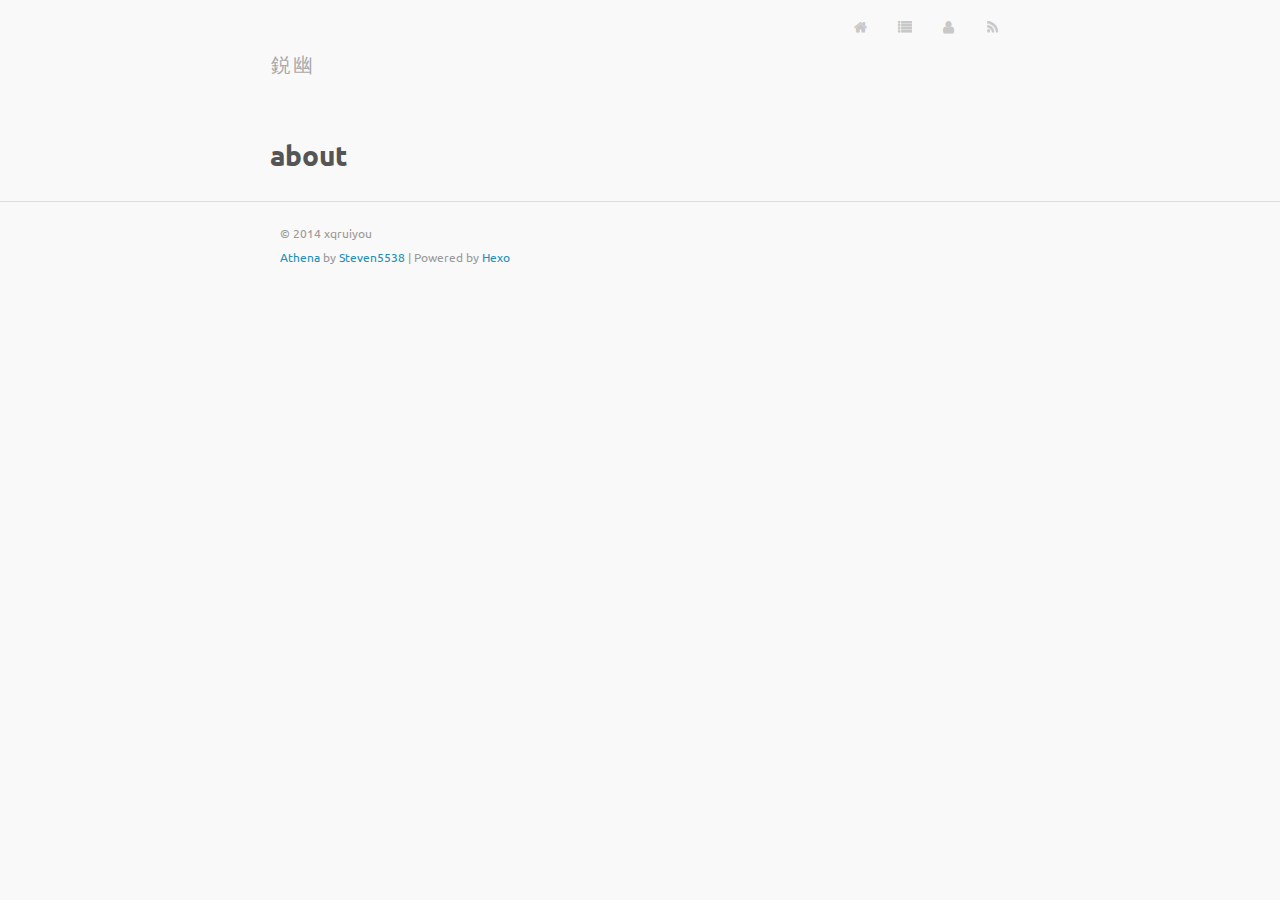
<file: about/index.html>
<!DOCTYPE html>
<html>
<head>
  <meta charset="utf-8">
  
  <title>about | 鋭幽</title>
  <meta name="viewport" content="width=device-width, initial-scale=1, maximum-scale=1">
  <meta name="description">
<meta property="og:type" content="website">
<meta property="og:title" content="about">
<meta property="og:url" content="xqruiyou.github.io/about/index.html">
<meta property="og:site_name" content="鋭幽">
<meta property="og:description">
<meta name="twitter:card" content="summary">
<meta name="twitter:title" content="about">
<meta name="twitter:description">

  
    <link rel="alternative" href="/atom.xml" title="鋭幽" type="application/atom+xml">
  
  
    <link rel="icon" href="/favicon.png">
  
  <link href="//fonts.googleapis.com/css?family=Ubuntu" rel="stylesheet" type="text/css">
  <link rel="stylesheet" href="/css/style.css" type="text/css">

  
</head>
<body>
  <div id="container">
    <div id="wrap">
      <header id="header">
  <div id="header-outer" class="outer">
    <div id="header-title" class="inner">
      <h1 id="logo-wrap">
        <a href="/" id="logo">鋭幽</a>
      </h1>
      
    </div>
    <div id="header-inner" class="inner">
      <nav id="sub-nav">
        
          <a id="nav-home-icon" class="nav-icon" href="/"></a>
        
          <a id="nav-archives-icon" class="nav-icon" href="/archives"></a>
        
          <a id="nav-about-icon" class="nav-icon" href="/about"></a>
        
        
          <a id="nav-rss-link" class="nav-icon" href="/atom.xml" title="RSS Feed"></a>
        
      </nav>
    </div>
  </div>
</header>
      <div class="outer">
        <section id="main"><article id="page-undefined" class="article article-type-page" itemscope itemprop="blogPost">
  <div class="article-meta">
    
      <header class="article-header">
        
  
    <a class="article-title" href="/about/index.html">about</a>
  

      </header>
    
    
  </div>
  <div class="article-page-inner">
    <div class="article-entry" itemprop="articleBody">
      
        
      
    </div>
  </div>
  
</article></section>
        
      </div>
      <footer id="footer">
  
  <div class="outer">
    <div id="footer-info" class="inner">
      &copy; 2014 xqruiyou<br>
      <a href="https://github.com/steven5538/hexo-theme-athena" target="_blank">Athena</a> by <a href="http://steven5538.tw" target="_blank">Steven5538</a> | Powered by <a href="http://hexo.io/" target="_blank">Hexo</a>
    </div>
  </div>
</footer>
    </div>
    
<script>
  var disqus_shortname = 'xqruiyougithubio';
  
  var disqus_url = 'xqruiyou.github.io/about/index.html';
  
  (function(){
    var dsq = document.createElement('script');
    dsq.type = 'text/javascript';
    dsq.async = true;
    dsq.src = '//go.disqus.com/embed.js';
    (document.getElementsByTagName('head')[0] || document.getElementsByTagName('body')[0]).appendChild(dsq);
  })();
</script>


<script src="//ajax.googleapis.com/ajax/libs/jquery/2.0.3/jquery.min.js"></script>


  <link rel="stylesheet" href="/fancybox/jquery.fancybox.css" type="text/css">

  <script src="/fancybox/jquery.fancybox.pack.js" type="text/javascript"></script>



<script src="/js/script.js" type="text/javascript"></script>

  </div>
</body>
</html>
</file>
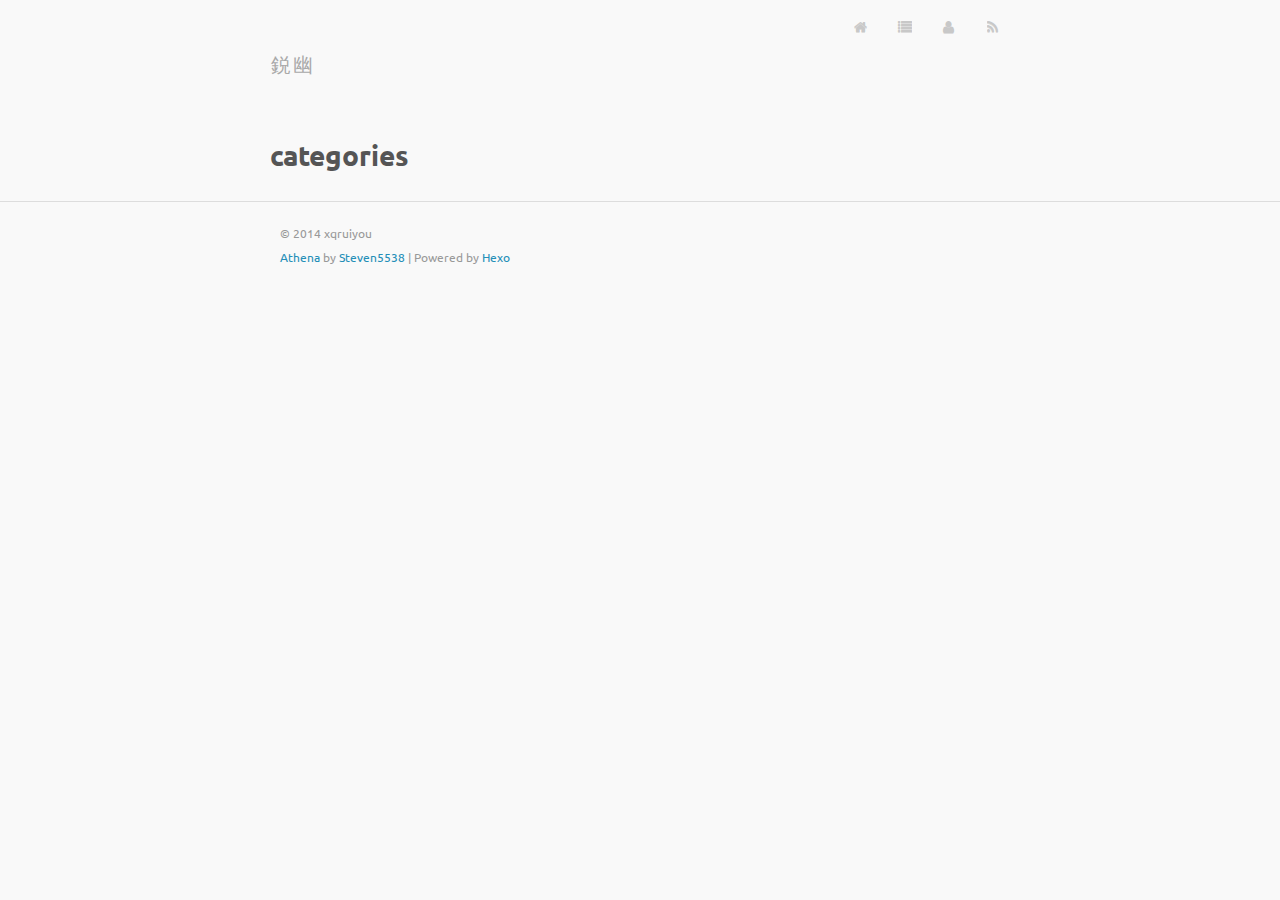
<file: categories/index.html>
<!DOCTYPE html>
<html>
<head>
  <meta charset="utf-8">
  
  <title>Category: undefined | 鋭幽</title>
  <meta name="viewport" content="width=device-width, initial-scale=1, maximum-scale=1">
  <meta name="description">
<meta property="og:type" content="website">
<meta property="og:title" content="categories">
<meta property="og:url" content="xqruiyou.github.io/categories/index.html">
<meta property="og:site_name" content="鋭幽">
<meta property="og:description">
<meta name="twitter:card" content="summary">
<meta name="twitter:title" content="categories">
<meta name="twitter:description">

  
    <link rel="alternative" href="/atom.xml" title="鋭幽" type="application/atom+xml">
  
  
    <link rel="icon" href="/favicon.png">
  
  <link href="//fonts.googleapis.com/css?family=Ubuntu" rel="stylesheet" type="text/css">
  <link rel="stylesheet" href="/css/style.css" type="text/css">

  
</head>
<body>
  <div id="container">
    <div id="wrap">
      <header id="header">
  <div id="header-outer" class="outer">
    <div id="header-title" class="inner">
      <h1 id="logo-wrap">
        <a href="/" id="logo">鋭幽</a>
      </h1>
      
    </div>
    <div id="header-inner" class="inner">
      <nav id="sub-nav">
        
          <a id="nav-home-icon" class="nav-icon" href="/"></a>
        
          <a id="nav-archives-icon" class="nav-icon" href="/archives"></a>
        
          <a id="nav-about-icon" class="nav-icon" href="/about"></a>
        
        
          <a id="nav-rss-link" class="nav-icon" href="/atom.xml" title="RSS Feed"></a>
        
      </nav>
    </div>
  </div>
</header>
      <div class="outer">
        <section id="main"><article id="categories-undefined" class="article article-type-categories" itemscope itemprop="blogPost">
  <div class="article-meta">
    
      <header class="article-header">
        
  
    <a class="article-title" href="/categories/index.html">categories</a>
  

      </header>
    
    
  </div>
  <div class="article-page-inner">
    <div class="article-entry" itemprop="articleBody">
      
        
      
    </div>
  </div>
  
</article></section>
        
      </div>
      <footer id="footer">
  
  <div class="outer">
    <div id="footer-info" class="inner">
      &copy; 2014 xqruiyou<br>
      <a href="https://github.com/steven5538/hexo-theme-athena" target="_blank">Athena</a> by <a href="http://steven5538.tw" target="_blank">Steven5538</a> | Powered by <a href="http://hexo.io/" target="_blank">Hexo</a>
    </div>
  </div>
</footer>
    </div>
    
<script>
  var disqus_shortname = 'xqruiyougithubio';
  
  var disqus_url = 'xqruiyou.github.io/categories/index.html';
  
  (function(){
    var dsq = document.createElement('script');
    dsq.type = 'text/javascript';
    dsq.async = true;
    dsq.src = '//go.disqus.com/embed.js';
    (document.getElementsByTagName('head')[0] || document.getElementsByTagName('body')[0]).appendChild(dsq);
  })();
</script>


<script src="//ajax.googleapis.com/ajax/libs/jquery/2.0.3/jquery.min.js"></script>


  <link rel="stylesheet" href="/fancybox/jquery.fancybox.css" type="text/css">

  <script src="/fancybox/jquery.fancybox.pack.js" type="text/javascript"></script>



<script src="/js/script.js" type="text/javascript"></script>

  </div>
</body>
</html>
</file>
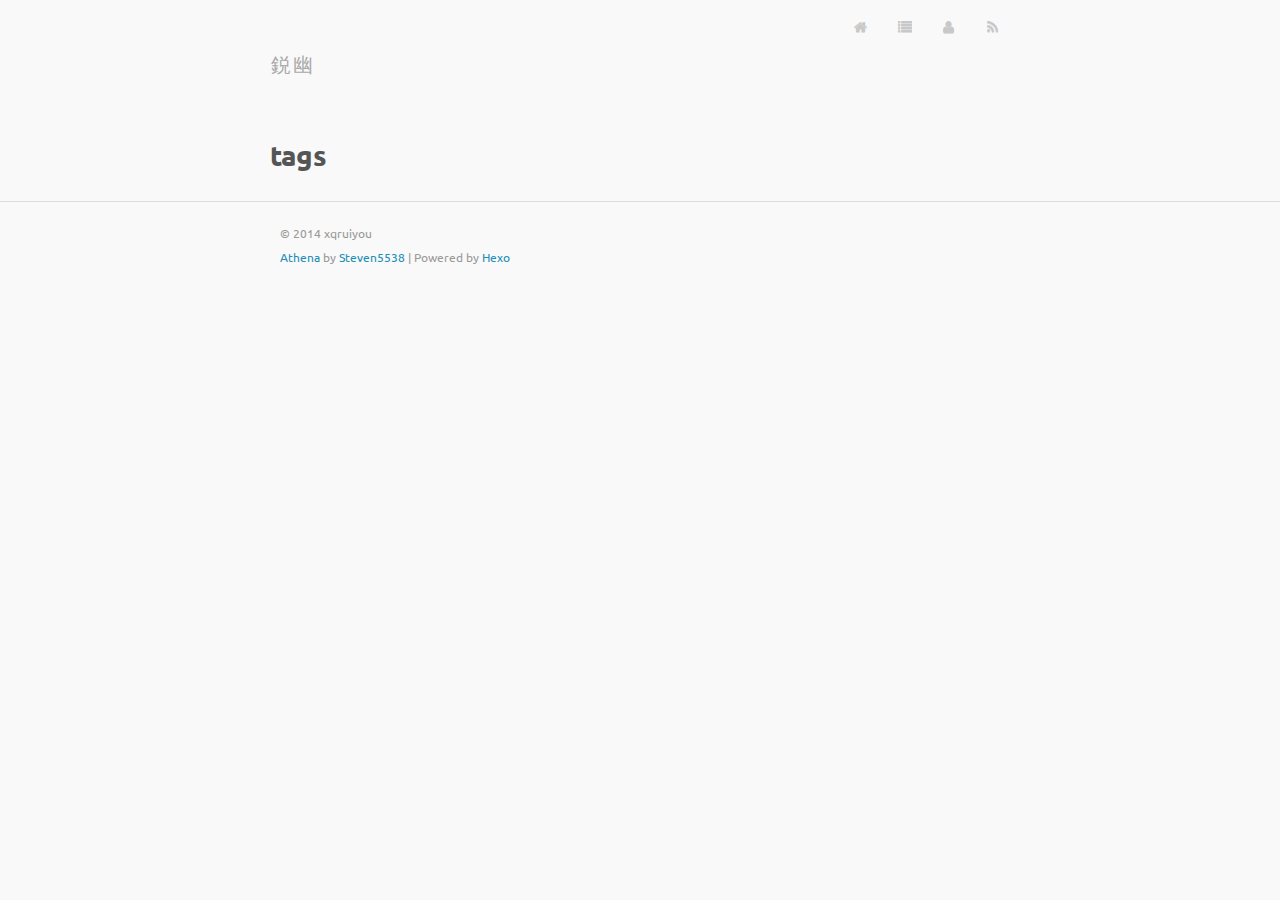
<file: tags/index.html>
<!DOCTYPE html>
<html>
<head>
  <meta charset="utf-8">
  
  <title>Tag: undefined | 鋭幽</title>
  <meta name="viewport" content="width=device-width, initial-scale=1, maximum-scale=1">
  <meta name="description">
<meta property="og:type" content="website">
<meta property="og:title" content="tags">
<meta property="og:url" content="xqruiyou.github.io/tags/index.html">
<meta property="og:site_name" content="鋭幽">
<meta property="og:description">
<meta name="twitter:card" content="summary">
<meta name="twitter:title" content="tags">
<meta name="twitter:description">

  
    <link rel="alternative" href="/atom.xml" title="鋭幽" type="application/atom+xml">
  
  
    <link rel="icon" href="/favicon.png">
  
  <link href="//fonts.googleapis.com/css?family=Ubuntu" rel="stylesheet" type="text/css">
  <link rel="stylesheet" href="/css/style.css" type="text/css">

  
</head>
<body>
  <div id="container">
    <div id="wrap">
      <header id="header">
  <div id="header-outer" class="outer">
    <div id="header-title" class="inner">
      <h1 id="logo-wrap">
        <a href="/" id="logo">鋭幽</a>
      </h1>
      
    </div>
    <div id="header-inner" class="inner">
      <nav id="sub-nav">
        
          <a id="nav-home-icon" class="nav-icon" href="/"></a>
        
          <a id="nav-archives-icon" class="nav-icon" href="/archives"></a>
        
          <a id="nav-about-icon" class="nav-icon" href="/about"></a>
        
        
          <a id="nav-rss-link" class="nav-icon" href="/atom.xml" title="RSS Feed"></a>
        
      </nav>
    </div>
  </div>
</header>
      <div class="outer">
        <section id="main"><article id="tags-undefined" class="article article-type-tags" itemscope itemprop="blogPost">
  <div class="article-meta">
    
      <header class="article-header">
        
  
    <a class="article-title" href="/tags/index.html">tags</a>
  

      </header>
    
    
  </div>
  <div class="article-page-inner">
    <div class="article-entry" itemprop="articleBody">
      
        
      
    </div>
  </div>
  
</article></section>
        
      </div>
      <footer id="footer">
  
  <div class="outer">
    <div id="footer-info" class="inner">
      &copy; 2014 xqruiyou<br>
      <a href="https://github.com/steven5538/hexo-theme-athena" target="_blank">Athena</a> by <a href="http://steven5538.tw" target="_blank">Steven5538</a> | Powered by <a href="http://hexo.io/" target="_blank">Hexo</a>
    </div>
  </div>
</footer>
    </div>
    
<script>
  var disqus_shortname = 'xqruiyougithubio';
  
  var disqus_url = 'xqruiyou.github.io/tags/index.html';
  
  (function(){
    var dsq = document.createElement('script');
    dsq.type = 'text/javascript';
    dsq.async = true;
    dsq.src = '//go.disqus.com/embed.js';
    (document.getElementsByTagName('head')[0] || document.getElementsByTagName('body')[0]).appendChild(dsq);
  })();
</script>


<script src="//ajax.googleapis.com/ajax/libs/jquery/2.0.3/jquery.min.js"></script>


  <link rel="stylesheet" href="/fancybox/jquery.fancybox.css" type="text/css">

  <script src="/fancybox/jquery.fancybox.pack.js" type="text/javascript"></script>



<script src="/js/script.js" type="text/javascript"></script>

  </div>
</body>
</html>
</file>
<file: css/style.css>
body {
  width: 100%;
}
body:before,
body:after {
  content: "";
  display: table;
}
body:after {
  clear: both;
}
html,
body,
div,
span,
applet,
object,
iframe,
h1,
h2,
h3,
h4,
h5,
h6,
p,
blockquote,
pre,
a,
abbr,
acronym,
address,
big,
cite,
code,
del,
dfn,
em,
img,
ins,
kbd,
q,
s,
samp,
small,
strike,
strong,
sub,
sup,
tt,
var,
dl,
dt,
dd,
ol,
ul,
li,
fieldset,
form,
label,
legend,
table,
caption,
tbody,
tfoot,
thead,
tr,
th,
td {
  margin: 0;
  padding: 0;
  border: 0;
  outline: 0;
  font-weight: inherit;
  font-style: inherit;
  font-family: inherit;
  font-size: 100%;
  vertical-align: baseline;
}
body {
  line-height: 1;
  color: #000;
  background: #fff;
}
ol,
ul {
  list-style: none;
}
table {
  border-collapse: separate;
  border-spacing: 0;
  vertical-align: middle;
}
caption,
th,
td {
  text-align: left;
  font-weight: normal;
  vertical-align: middle;
}
a img {
  border: none;
}
input,
button {
  margin: 0;
  padding: 0;
}
input::-moz-focus-inner,
button::-moz-focus-inner {
  border: 0;
  padding: 0;
}
@font-face {
  font-family: FontAwesome;
  font-style: normal;
  font-weight: normal;
  src: url("fonts/fontawesome-webfont.eot?v=#4.0.3");
  src: url("fonts/fontawesome-webfont.eot?#iefix&v=#4.0.3") format("embedded-opentype"), url("fonts/fontawesome-webfont.woff?v=#4.0.3") format("woff"), url("fonts/fontawesome-webfont.ttf?v=#4.0.3") format("truetype"), url("fonts/fontawesome-webfont.svg#fontawesomeregular?v=#4.0.3") format("svg");
}
html,
body,
#container {
  height: 100%;
}
body {
  background: #f9f9f9;
  font: 14px "Ubuntu", "Microsoft YaHei", Arial, sans-serif;
  -webkit-text-size-adjust: 100%;
}
.outer {
  max-width: 740px;
  margin: 0 auto;
  padding: 0 20px;
}
.outer:before,
.outer:after {
  content: "";
  display: table;
}
.outer:after {
  clear: both;
}
.inner {
  display: inline;
  float: left;
  width: 97.2222222222222%;
  margin: 0 1.3888888888889%;
}
.left,
.alignleft {
  float: left;
}
.right,
.alignright {
  float: right;
}
.clear {
  clear: both;
}
#container {
  position: relative;
}
.mobile-nav-on {
  overflow: hidden;
}
#wrap {
  height: 100%;
  width: 100%;
  position: absolute;
  top: 0;
  left: 0;
  -webkit-transition: 0.2s ease-out;
  -moz-transition: 0.2s ease-out;
  -ms-transition: 0.2s ease-out;
  transition: 0.2s ease-out;
  z-index: 1;
  background: #f9f9f9;
}
.mobile-nav-on #wrap {
  left: 280px;
}
.article-date,
.article-category-link,
.archive-year {
  text-decoration: none;
  text-transform: uppercase;
  letter-spacing: 2px;
  color: #999;
  margin-bottom: 1em;
  margin-left: 5px;
  line-height: 1em;
  text-shadow: 0 1px #fff;
  font-weight: bold;
}
.article-inner {
  backgroun: #f9f9f9;
  -webkit-box-shadow: 1px 2px 3px #ddd;
  box-shadow: 1px 2px 3px #ddd;
  border: 1px solid #ddd;
  -webkit-border-radius: 3px;
  border-radius: 3px;
}
.article-entry h1 {
  font-size: 2em;
}
.article-entry h2 {
  font-size: 1.5em;
}
.article-entry h3 {
  font-size: 1.3em;
}
.article-entry h4 {
  font-size: 1.2em;
}
.article-entry h5 {
  font-size: 1em;
}
.article-entry h6 {
  font-size: 1em;
  color: #999;
}
.article-entry hr {
  border: 1px dashed #ddd;
}
.article-entry strong {
  font-weight: bold;
}
.article-entry em,
.article-entry cite {
  font-style: italic;
}
.article-entry sup,
.article-entry sub {
  font-size: 0.75em;
  line-height: 0;
  position: relative;
  vertical-align: baseline;
}
.article-entry sup {
  top: -0.5em;
}
.article-entry sub {
  bottom: -0.2em;
}
.article-entry small {
  font-size: 0.85em;
}
.article-entry acronym,
.article-entry abbr {
  border-bottom: 1px dotted;
}
.article-entry ul,
.article-entry ol,
.article-entry dl {
  margin: 0 20px;
  line-height: 2em;
}
.article-entry ul ul,
.article-entry ol ul,
.article-entry ul ol,
.article-entry ol ol {
  margin-top: 0;
  margin-bottom: 0;
}
.article-entry ul {
  list-style: disc;
}
.article-entry ol {
  list-style: decimal;
}
.article-entry dt {
  font-weight: bold;
}
#header {
  height: 80px;
  position: relative;
}
#header:before,
#header:after {
  content: "";
  position: absolute;
  left: 0;
  right: 0;
  height: 40px;
}
#header-outer {
  height: 100%;
  position: relative;
}
#header-inner {
  position: relative;
  overflow: hidden;
}
#header-title {
  height: 20px;
  position: absolute;
  top: 80%;
  left: 0;
  margin-top: -10px;
}
#logo,
#subtitle {
  text-decoration: none;
  color: #a9a9a9;
  font-weight: 300;
  padding-left: 10px;
}
#logo {
  font-size: 20px;
  line-height: 20px;
  letter-spacing: 2px;
}
#logo:hover {
  color: #258fb8;
}
#subtitle {
  font-size: 16px;
  line-height: 16px;
  letter-spacing: 1px;
  padding-left: 12px;
}
#subtitle-wrap {
  margin-top: 16px;
}
#main-nav {
  float: left;
  margin-left: -15px;
}
.nav-icon,
.main-nav-link {
  float: left;
  color: #a9a9a9;
  opacity: 0.6;
  text-decoration: none;
  text-shadow: 0 1px rgba(0,0,0,0.2);
  -webkit-transition: opacity 0.2s;
  -moz-transition: opacity 0.2s;
  -ms-transition: opacity 0.2s;
  transition: opacity 0.2s;
  display: block;
  padding: 20px 15px;
}
.nav-icon:hover,
.main-nav-link:hover {
  opacity: 1;
}
.nav-icon {
  font-family: FontAwesome;
  text-align: center;
  font-size: 14px;
  width: 14px;
  height: 14px;
  padding: 20px 15px;
  position: relative;
  cursor: pointer;
}
.main-nav-link {
  font-weight: 300;
  letter-spacing: 1px;
}
@media screen and (max-width: 479px) {
  .main-nav-link {
    display: none;
  }
}
#main-nav-toggle {
  display: none;
}
#main-nav-toggle:before {
  content: "\f0c9";
}
@media screen and (max-width: 479px) {
  #main-nav-toggle {
    display: block;
  }
}
#sub-nav {
  float: right;
  margin-right: -15px;
}
#nav-rss-link:before {
  content: "\f09e";
}
#nav-home-icon:before {
  content: "\f015";
}
#nav-archives-icon:before {
  content: "\f03a";
}
#nav-about-icon:before {
  content: "\f007";
}
.article {
  margin: 60px 0 20px 0;
}
.article-inner {
  overflow: hidden;
  background-color: #f9f9f9;
}
.article-page-inner {
  overflow: hidden;
  background-color: #f9f9f9;
}
.article-meta:before,
.article-meta:after {
  content: "";
  display: table;
}
.article-meta:after {
  clear: both;
}
.article-date {
  float: left;
}
.article-category {
  float: left;
  line-height: 1em;
  color: #ccc;
  text-shadow: 0 1px #fff;
  margin-left: 8px;
}
.article-category:before {
  content: "\2022";
}
.article-category-link {
  margin: 0 12px 1em;
}
.article-header {
  padding-bottom: 10px;
}
.article-title {
  text-decoration: none;
  font-size: 2em;
  font-weight: bold;
  color: #555;
  line-height: 1.1em;
  -webkit-transition: color 0.2s;
  -moz-transition: color 0.2s;
  -ms-transition: color 0.2s;
  transition: color 0.2s;
}
a.article-title:hover {
  color: #258fb8;
}
.article-entry {
  color: #555;
  padding: 0 10px;
}
.article-entry:before,
.article-entry:after {
  content: "";
  display: table;
}
.article-entry:after {
  clear: both;
}
.article-entry p,
.article-entry table {
  line-height: 2em;
  margin: 2em 0;
}
.article-entry h1,
.article-entry h2,
.article-entry h3,
.article-entry h4,
.article-entry h5,
.article-entry h6 {
  font-weight: bold;
}
.article-entry h1,
.article-entry h2,
.article-entry h3,
.article-entry h4,
.article-entry h5,
.article-entry h6 {
  line-height: 1.1em;
  margin: 1.1em 0;
}
.article-entry a {
  color: #258fb8;
  text-decoration: none;
}
.article-entry a:hover {
  text-decoration: underline;
}
.article-entry ul,
.article-entry ol,
.article-entry dl {
  margin-top: 2em;
  margin-bottom: 2em;
}
.article-entry img,
.article-entry video {
  max-width: 80%;
  height: auto;
  display: block;
  margin: 2em auto;
  -webkit-box-shadow: 2px 2px 4px #bbb;
  box-shadow: 2px 2px 4px #bbb;
  border: 1px solid #ddd;
  -webkit-border-radius: 3px;
  border-radius: 3px;
}
.article-entry iframe {
  border: none;
}
.article-entry table {
  width: 100%;
  border-collapse: collapse;
  border-spacing: 0;
}
.article-entry th {
  font-weight: bold;
  border-bottom: 3px solid #ddd;
  padding-bottom: 0.5em;
}
.article-entry td {
  border-bottom: 1px solid #ddd;
  padding: 10px 0;
}
.article-entry blockquote {
  font-family: Georgia, "Times New Roman", Airal, sans-serif;
  font-size: 1.4em;
  margin: 2em 20px;
  text-align: center;
}
.article-entry blockquote footer {
  font-size: 14px;
  margin: 2em 0;
  font-family: "Ubuntu", "Microsoft YaHei", Arial, sans-serif;
}
.article-entry blockquote footer cite:before {
  content: "—";
  padding: 0 0.5em;
}
.article-entry .pullquote {
  text-align: left;
  width: 45%;
  margin: 0;
}
.article-entry .pullquote.left {
  margin-left: 0.5em;
  margin-right: 1em;
}
.article-entry .pullquote.right {
  margin-right: 0.5em;
  margin-left: 1em;
}
.article-entry .caption {
  color: #999;
  display: block;
  font-size: 0.9em;
  margin-top: 0.5em;
  position: relative;
  text-align: center;
}
.article-entry .video-container {
  position: relative;
  padding-top: 56.25%;
  height: 0;
  overflow: hidden;
}
.article-entry .video-container iframe,
.article-entry .video-container object,
.article-entry .video-container embed {
  position: absolute;
  top: 0;
  left: 0;
  width: 100%;
  height: 100%;
  margin-top: 0;
}
.article-more-link a {
  display: inline-block;
  line-height: 1em;
  -webkit-border-radius: 15px;
  border-radius: 15px;
  background: #f9f9f9;
  color: #999;
  text-decoration: none;
}
.article-more-link a:hover {
  color: #b22;
  text-decoration: none;
}
.article-footer {
  font-size: 0.85em;
  line-height: 2em;
  border-top: 1px solid #ddd;
  padding-top: 2em;
  margin: 0 10px 10px;
}
.article-footer:before,
.article-footer:after {
  content: "";
  display: table;
}
.article-footer:after {
  clear: both;
}
.article-footer a {
  color: #999;
  text-decoration: none;
}
.article-footer a:hover {
  color: #555;
}
.article-tag-list-item {
  float: left;
  margin-right: 10px;
}
.article-tag-list-link:before {
  content: "#";
}
.article-comment-link {
  float: right;
}
.article-comment-link:before {
  content: "\f075";
  font-family: FontAwesome;
  padding-right: 8px;
}
.article-share-link {
  cursor: pointer;
  float: right;
  margin-left: 20px;
}
.article-share-link:before {
  content: "\f064";
  font-family: FontAwesome;
  padding-right: 6px;
}
#article-nav {
  position: relative;
}
#article-nav:before,
#article-nav:after {
  content: "";
  display: table;
}
#article-nav:after {
  clear: both;
}
@media screen and (min-width: 768px) {
  #article-nav {
    margin: 20px 0;
  }
  #article-nav:before {
    width: 8px;
    height: 8px;
    position: absolute;
    top: 50%;
    left: 50%;
    margin-top: -4px;
    margin-left: -4px;
    content: "";
    -webkit-border-radius: 50%;
    border-radius: 50%;
    background: #ddd;
    -webkit-box-shadow: 0 1px 2px #fff;
    box-shadow: 0 1px 2px #fff;
  }
}
.article-nav-link-wrap {
  text-decoration: none;
  text-shadow: 0 1px #fff;
  color: #999;
  -webkit-box-sizing: border-box;
  -moz-box-sizing: border-box;
  box-sizing: border-box;
  margin-top: 60px;
  text-align: center;
  display: block;
}
.article-nav-link-wrap:hover {
  color: #555;
}
@media screen and (min-width: 768px) {
  .article-nav-link-wrap {
    width: 50%;
    margin-top: 0;
  }
}
@media screen and (min-width: 768px) {
  #article-nav-newer {
    float: left;
    text-align: right;
    padding-right: 20px;
  }
}
@media screen and (min-width: 768px) {
  #article-nav-older {
    float: right;
    text-align: left;
    padding-left: 20px;
  }
}
.article-nav-caption {
  text-transform: uppercase;
  letter-spacing: 2px;
  color: #ddd;
  line-height: 1em;
  font-weight: bold;
}
#article-nav-newer .article-nav-caption {
  margin-right: -2px;
}
.article-nav-title {
  font-size: 0.85em;
  line-height: 2em;
  margin-top: 0.5em;
}
.article-share-box {
  position: absolute;
  display: none;
  background: #fff;
  -webkit-box-shadow: 1px 2px 10px rgba(0,0,0,0.2);
  box-shadow: 1px 2px 10px rgba(0,0,0,0.2);
  -webkit-border-radius: 3px;
  border-radius: 3px;
  margin-left: -145px;
  overflow: hidden;
  z-index: 1;
}
.article-share-box.on {
  display: block;
}
.article-share-input {
  width: 100%;
  background: none;
  -webkit-box-sizing: border-box;
  -moz-box-sizing: border-box;
  box-sizing: border-box;
  font: 14px "Ubuntu", "Microsoft YaHei", Arial, sans-serif;
  padding: 0 15px;
  color: #555;
  outline: none;
  border: 1px solid #ddd;
  -webkit-border-radius: 3px 3px 0 0;
  border-radius: 3px 3px 0 0;
  height: 36px;
  line-height: 36px;
}
.article-share-links {
  background: #f9f9f9;
}
.article-share-links:before,
.article-share-links:after {
  content: "";
  display: table;
}
.article-share-links:after {
  clear: both;
}
.article-share-twitter,
.article-share-facebook,
.article-share-pinterest,
.article-share-google {
  width: 50px;
  height: 36px;
  display: block;
  float: left;
  position: relative;
  color: #999;
  text-shadow: 0 1px #fff;
}
.article-share-twitter:before,
.article-share-facebook:before,
.article-share-pinterest:before,
.article-share-google:before {
  font-size: 20px;
  font-family: FontAwesome;
  width: 20px;
  height: 20px;
  position: absolute;
  top: 50%;
  left: 50%;
  margin-top: -10px;
  margin-left: -10px;
  text-align: center;
}
.article-share-twitter:hover,
.article-share-facebook:hover,
.article-share-pinterest:hover,
.article-share-google:hover {
  color: #fff;
}
.article-share-twitter:before {
  content: "\f099";
}
.article-share-twitter:hover {
  background: #00aced;
  text-shadow: 0 1px #008abe;
}
.article-share-facebook:before {
  content: "\f09a";
}
.article-share-facebook:hover {
  background: #3b5998;
  text-shadow: 0 1px #2f477a;
}
.article-share-pinterest:before {
  content: "\f0d2";
}
.article-share-pinterest:hover {
  background: #cb2027;
  text-shadow: 0 1px #a21a1f;
}
.article-share-google:before {
  content: "\f0d5";
}
.article-share-google:hover {
  background: #dd4b39;
  text-shadow: 0 1px #be3221;
}
.article-gallery {
  background: #000;
  position: relative;
  max-width: 80%;
}
.article-gallery-photos {
  position: relative;
  overflow: hidden;
}
.article-gallery-img {
  display: none;
  max-width: 100%;
}
.article-gallery-img:first-child {
  display: block;
}
.article-gallery-img.loaded {
  position: absolute;
  display: block;
}
.article-gallery-img img {
  display: block;
  max-width: 100%;
  margin: 0 auto;
}
#comments {
  background: #fff;
  -webkit-box-shadow: 1px 2px 3px #ddd;
  box-shadow: 1px 2px 3px #ddd;
  padding: 10px;
  border: 1px solid #ddd;
  -webkit-border-radius: 3px;
  border-radius: 3px;
  margin: 20px 0;
}
#comments a {
  color: #258fb8;
}
.archives-wrap {
  margin: 60px 0;
}
.archives:before,
.archives:after {
  content: "";
  display: table;
}
.archives:after {
  clear: both;
}
.archive-year-wrap {
  margin-bottom: 1em;
}
.archives,
.archive-article-title {
  text-decoration: none;
  font-weight: bold;
  color: #258fb8;
  -webkit-transition: color 0.2s;
  -moz-transition: color 0.2s;
  -ms-transition: color 0.2s;
  transition: color 0.2s;
  line-height: 2em;
}
.archives:hover,
.archive-article-title:hover {
  color: #55bfe8;
}
.archive-article-footer {
  margin-top: 1em;
}
.archive-article-date {
  color: #999;
  text-decoration: none;
  font-size: 0.85em;
  line-height: 2em;
  margin-bottom: 0.5em;
  margin-right: 5em;
}
#page-nav {
  margin: 60px auto;
  background: #f9f9f9;
  -webkit-box-shadow: 1px 2px 3px #ddd;
  box-shadow: 1px 2px 3px #ddd;
  border: 1px solid #ddd;
  -webkit-border-radius: 3px;
  border-radius: 3px;
  text-align: center;
  color: #999;
  overflow: hidden;
}
#page-nav:before,
#page-nav:after {
  content: "";
  display: table;
}
#page-nav:after {
  clear: both;
}
#page-nav a,
#page-nav span {
  padding: 10px 20px;
}
#page-nav a {
  color: #999;
  text-decoration: none;
}
#page-nav a:hover {
  background: #999;
  color: #fff;
}
#page-nav .prev {
  float: left;
}
#page-nav .next {
  float: right;
}
#page-nav .page-number {
  display: inline-block;
}
@media screen and (max-width: 479px) {
  #page-nav .page-number {
    display: none;
  }
}
#page-nav .current {
  color: #555;
  font-weight: bold;
}
#page-nav .space {
  color: #ddd;
}
#footer {
  background: #f9f9f9;
  padding: 20px 0;
  border-top: 1px solid #ddd;
  color: #999;
}
#footer a {
  color: #258fb8;
  text-decoration: none;
}
#footer a:hover {
  text-decoration: underline;
}
#footer-info {
  line-height: 2em;
  font-size: 0.85em;
}
.article-entry pre,
.article-entry .highlight {
  background: #2d2d2d;
  margin: 0 -10px;
  padding: 15px 10px;
  border-style: solid;
  border-color: #ddd;
  border-width: 1px 0;
  overflow: auto;
  color: #ccc;
  line-height: 28px;
  -webkit-border-radius: 4px;
  border-radius: 4px;
  margin-left: 10px;
  margin-right: 10px;
}
.article-entry .highlight .gutter pre,
.article-entry .gist .gist-file .gist-data .line-numbers {
  color: #666;
  font-size: 0.85em;
}
.article-entry pre,
.article-entry code {
  font-family: "Source Code Pro", Consolas, Monaco, Menlo, Consolas, monospace;
}
.article-entry code {
  background: #f9f9f9;
  text-shadow: 0 1px #fff;
  padding: 0 0.3em;
}
.article-entry pre code {
  background: none;
  text-shadow: none;
  padding: 0;
}
.article-entry .highlight pre {
  border: none;
  margin: 0;
  padding: 0;
}
.article-entry .highlight table {
  margin: 0;
  width: auto;
}
.article-entry .highlight td {
  border: none;
  padding: 0;
}
.article-entry .highlight figcaption {
  font-size: 0.85em;
  color: #999;
  line-height: 1em;
  margin-bottom: 1em;
}
.article-entry .highlight figcaption:before,
.article-entry .highlight figcaption:after {
  content: "";
  display: table;
}
.article-entry .highlight figcaption:after {
  clear: both;
}
.article-entry .highlight figcaption a {
  float: right;
}
.article-entry .highlight .gutter pre {
  text-align: right;
  padding-right: 20px;
}
.article-entry .highlight .line {
  height: 28px;
}
.article-entry .gist {
  margin: 0 -10px;
  border-style: solid;
  border-color: #ddd;
  border-width: 1px 0;
  background: #2d2d2d;
  padding: 15px 10px 15px 0;
}
.article-entry .gist .gist-file {
  border: none;
  font-family: "Source Code Pro", Consolas, Monaco, Menlo, Consolas, monospace;
  margin: 0;
}
.article-entry .gist .gist-file .gist-data {
  background: none;
  border: none;
}
.article-entry .gist .gist-file .gist-data .line-numbers {
  background: none;
  border: none;
  padding: 0 20px 0 0;
}
.article-entry .gist .gist-file .gist-data .line-data {
  padding: 0 !important;
}
.article-entry .gist .gist-file .highlight {
  margin: 0;
  padding: 0;
  border: none;
}
.article-entry .gist .gist-file .gist-meta {
  background: #2d2d2d;
  color: #999;
  font: 0.85em "Ubuntu", "Microsoft YaHei", Arial, sans-serif;
  text-shadow: 0 0;
  padding: 0;
  margin-top: 1em;
  margin-left: 10px;
}
.article-entry .gist .gist-file .gist-meta a {
  color: #258fb8;
  font-weight: normal;
}
.article-entry .gist .gist-file .gist-meta a:hover {
  text-decoration: underline;
}
pre .comment,
pre .title {
  color: #999;
}
pre .variable,
pre .attribute,
pre .tag,
pre .regexp,
pre .ruby .constant,
pre .xml .tag .title,
pre .xml .pi,
pre .xml .doctype,
pre .html .doctype,
pre .css .id,
pre .css .class,
pre .css .pseudo {
  color: #f2777a;
}
pre .number,
pre .preprocessor,
pre .built_in,
pre .literal,
pre .params,
pre .constant {
  color: #f99157;
}
pre .class,
pre .ruby .class .title,
pre .css .rules .attribute {
  color: #9c9;
}
pre .string,
pre .value,
pre .inheritance,
pre .header,
pre .ruby .symbol,
pre .xml .cdata {
  color: #9c9;
}
pre .css .hexcolor {
  color: #6cc;
}
pre .function,
pre .python .decorator,
pre .python .title,
pre .ruby .function .title,
pre .ruby .title .keyword,
pre .perl .sub,
pre .javascript .title,
pre .coffeescript .title {
  color: #69c;
}
pre .keyword,
pre .javascript .function {
  color: #c9c;
}
@media screen and (max-width: 479px) {
  #mobile-nav {
    position: absolute;
    top: 0;
    left: 0;
    width: 280px;
    height: 100%;
    background: #191919;
    border-right: 1px solid #fff;
  }
}
@media screen and (max-width: 479px) {
  .mobile-nav-link {
    display: block;
    color: #999;
    text-decoration: none;
    padding: 15px 20px;
    font-weight: bold;
  }
  .mobile-nav-link:hover {
    color: #fff;
  }
}
</file>
